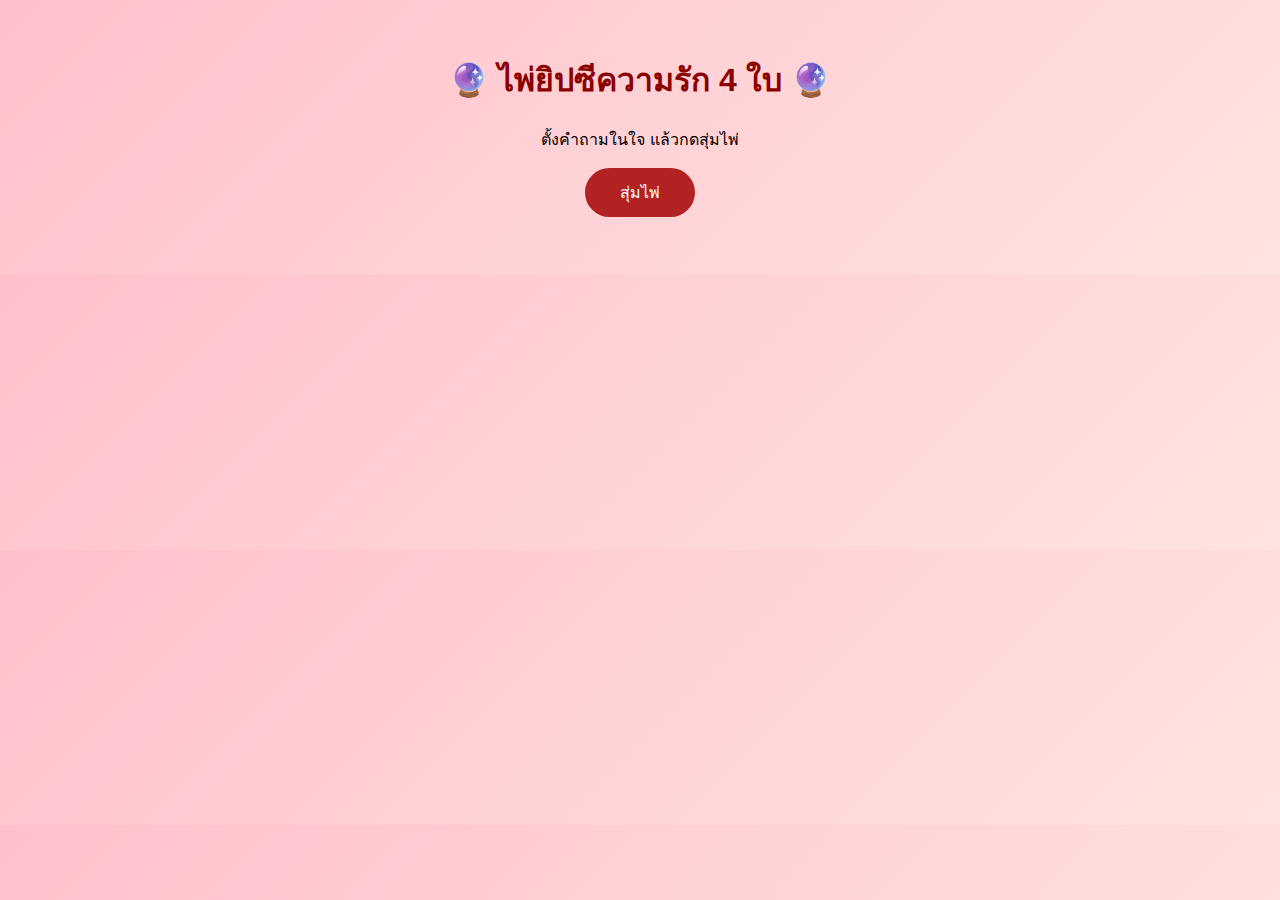
<file: tarot-love-4cards.html>
<!DOCTYPE html>
<html lang="th">
<head>
<meta charset="UTF-8">
<title>ไพ่ยิปซีความรัก 4 ใบ</title>

<style>
body{
  font-family:tahoma, sans-serif;
  background:linear-gradient(135deg,#ffc0cb,#ffe4e1);
  padding:25px;
  text-align:center;
}
h1{color:#8b0000}
button{
  padding:12px 35px;
  border-radius:30px;
  border:none;
  background:#b22222;
  color:white;
  font-size:16px;
  cursor:pointer;
}
.cards{
  margin-top:25px;
  display:flex;
  flex-wrap:wrap;
  gap:20px;
  justify-content:center;
}
.card{
  width:260px;
  background:#fff;
  padding:15px;
  border-radius:15px;
  box-shadow:0 5px 12px rgba(0,0,0,.25);
  position:relative;
}
.card img{
  width:100%;
  border-radius:10px;
}
.position{
  font-weight:bold;
  color:#444;
}
.card h3{color:#b22222;margin:8px 0 3px}
.card p{text-align:left;font-size:14px}
.card::before{
  content:attr(data-number);
  position:absolute;
  top:10px;left:10px;
  width:26px;height:26px;
  border-radius:50%;
  background:#b22222;
  color:#fff;
  display:flex;
  align-items:center;
  justify-content:center;
  font-weight:bold;
}
</style>
</head>

<body>

<h1>🔮 ไพ่ยิปซีความรัก 4 ใบ 🔮</h1>
<p>ตั้งคำถามในใจ แล้วกดสุ่มไพ่</p>
<button onclick="drawCards()">สุ่มไพ่</button>

<div class="cards" id="result"></div>

<script>
/* แหล่งรูปไพ่ครบ 78 ใบ (Rider-Waite) */
const BASE =
"https://raw.githubusercontent.com/manifestinteractive/tarot-cards/master/images/rws/";

/* ตำแหน่งไพ่ 4 ใบ */
const positions = [
 "ใบที่ 1 : ตัวคุณในความรัก",
 "ใบที่ 2 : เขา / คนที่คิดถึง",
 "ใบที่ 3 : สถานการณ์ปัจจุบัน",
 "ใบที่ 4 : แนวโน้มอนาคตความรัก"
];

/* เด็คไพ่ + คำทำนายแนวหมอดู */
const tarotDeck = [
/* Major Arcana */
{n:"The Fool",i:"00_the_fool.jpg",m:"ความรักเริ่มต้นใหม่ ใสซื่อ เปิดใจ แต่ยังไม่แน่นอน"},
{n:"The Magician",i:"01_the_magician.jpg",m:"เสน่ห์แรง ดึงดูดกันด้วยการสื่อสาร มีโอกาสเริ่มจริงจัง"},
{n:"The High Priestess",i:"02_the_high_priestess.jpg",m:"มีความรู้สึกซ่อนอยู่ ต่างฝ่ายยังไม่เปิดใจทั้งหมด"},
{n:"The Empress",i:"03_the_empress.jpg",m:"ความรักอบอุ่น เอาใจใส่ มีพัฒนาระยะยาว"},
{n:"The Emperor",i:"04_the_emperor.jpg",m:"ความรักจริงจัง มั่นคง คนนี้พร้อมดูแล"},
{n:"The Hierophant",i:"05_the_hierophant.jpg",m:"ความสัมพันธ์เป็นทางการ ผู้ใหญ่สนับสนุน"},
{n:"The Lovers",i:"06_the_lovers.jpg",m:"รักแรงดึงดูดสูง ต้องตัดสินใจด้วยความซื่อสัตย์"},
{n:"The Chariot",i:"07_the_chariot.jpg",m:"รักเดินหน้า แม้อุปสรรค แต่ยังไปต่อได้"},
{n:"Strength",i:"08_strength.jpg",m:"ต้องใช้ความอดทน เข้าใจ และควบคุมอารมณ์"},
{n:"The Hermit",i:"09_the_hermit.jpg",m:"ช่วงทบทวนหัวใจ ต้องอยู่กับตัวเองก่อน"},
{n:"Wheel of Fortune",i:"10_wheel_of_fortune.jpg",m:"ความรักเปลี่ยนแปลงตามจังหวะโชคชะตา"},
{n:"Justice",i:"11_justice.jpg",m:"ต้องจริงใจ ชัดเจน ยุติธรรมต่อกัน"},
{n:"The Hanged Man",i:"12_the_hanged_man.jpg",m:"ความรักที่ต้องรอคอย หรือยอมเสียสละบางอย่าง"},
{n:"Death",i:"13_death.jpg",m:"จบสิ่งเก่า เพื่อเริ่มต้นใหม่ที่ดีกว่า"},
{n:"Temperance",i:"14_temperance.jpg",m:"ความรักต้องประนีประนอม หาจุดสมดุล"},
{n:"The Devil",i:"15_the_devil.jpg",m:"ผูกพันลึก หลงใหล ระวังความสัมพันธ์เป็นพิษ"},
{n:"The Tower",i:"16_the_tower.jpg",m:"เหตุการณ์ฉับพลัน ทำให้รักสั่นคลอน"},
{n:"The Star",i:"17_the_star.jpg",m:"ความหวัง การเยียวยาหัวใจ ความรักค่อยดีขึ้น"},
{n:"The Moon",i:"18_the_moon.jpg",m:"ความลังเล ไม่แน่ใจ ระวังคิดไปเอง"},
{n:"The Sun",i:"19_the_sun.jpg",m:"ความรักสดใส ชัดเจน มีความสุข"},
{n:"Judgement",i:"20_judgement.jpg",m:"การตัดสินใจครั้งสำคัญ อดีตอาจย้อนกลับมา"},
{n:"The World",i:"21_the_world.jpg",m:"ความรักลงตัว สมบูรณ์ และจริงจัง"},

/* Wands */
{n:"Ace of Wands",i:"wands01.jpg",m:"ความรักเริ่มต้นด้วยแพชชั่น แรงดึงดูดสูง"},
{n:"Two of Wands",i:"wands02.jpg",m:"คิดถึงอนาคตร่วมกัน แต่ยังชั่งใจ"},
{n:"Three of Wands",i:"wands03.jpg",m:"รอพัฒนาความสัมพันธ์"},
{n:"Four of Wands",i:"wands04.jpg",m:"ความรักมั่นคง มีโอกาสจริงจัง"},
{n:"Five of Wands",i:"wands05.jpg",m:"มีความขัดแย้งเล็กน้อย ต่างคนต่างถือทิฐิ"},
{n:"Six of Wands",i:"wands06.jpg",m:"ความรักได้รับการยอมรับ หรือสมหวัง"},
{n:"Seven of Wands",i:"wands07.jpg",m:"ต้องปกป้องความรักจากสิ่งรอบข้าง"},
{n:"Eight of Wands",i:"wands08.jpg",m:"ความรักคืบหน้าเร็ว การสื่อสารดี"},
{n:"Nine of Wands",i:"wands09.jpg",m:"ระวังความระแวง แต่ยังสู้เพื่อรัก"},
{n:"Ten of Wands",i:"wands10.jpg",m:"ความรักหนักใจ แบกรับภาระมากเกินไป"},
{n:"Page of Wands",i:"wands11.jpg",m:"คนไฟแรง สดใส ความรักน่าตื่นเต้น"},
{n:"Knight of Wands",i:"wands12.jpg",m:"รักเร็วแรง แต่เปลี่ยนง่าย"},
{n:"Queen of Wands",i:"wands13.jpg",m:"เสน่ห์แรง ดึงดูดสูง"},
{n:"King of Wands",i:"wands14.jpg",m:"รักจริงจัง มีแพชชั่น เป็นผู้นำ"},

/* Cups */
{n:"Ace of Cups",i:"cups01.jpg",m:"รักใหม่เกิดขึ้นจากความรู้สึกบริสุทธิ์"},
{n:"Two of Cups",i:"cups02.jpg",m:"รักสมดุล เข้าใจกันทั้งสองฝ่าย"},
{n:"Three of Cups",i:"cups03.jpg",m:"ความสุข เฉลิมฉลอง การพบปะ"},
{n:"Four of Cups",i:"cups04.jpg",m:"ลังเล เบื่อ ไม่เปิดใจเต็มที่"},
{n:"Five of Cups",i:"cups05.jpg",m:"เสียใจจากอดีต ยังตัดไม่ขาด"},
{n:"Six of Cups",i:"cups06.jpg",m:"ความรักเก่า หรือคนจากอดีตกลับมา"},
{n:"Seven of Cups",i:"cups07.jpg",m:"มีหลายตัวเลือก แต่ยังไม่ตัดสินใจ"},
{n:"Eight of Cups",i:"cups08.jpg",m:"เดินออกจากรักที่ไม่เติมเต็ม"},
{n:"Nine of Cups",i:"cups09.jpg",m:"ความสมหวัง พอใจในความรัก"},
{n:"Ten of Cups",i:"cups10.jpg",m:"รักอบอุ่น ครอบครัวพร้อม"},
{n:"Page of Cups",i:"cups11.jpg",m:"รักใสๆ อ่อนโยน มีคนเข้ามาจีบ"},
{n:"Knight of Cups",i:"cups12.jpg",m:"คนโรแมนติก เสน่ห์ดี"},
{n:"Queen of Cups",i:"cups13.jpg",m:"เข้าใจ ดูแล เอาใจใส่"},
{n:"King of Cups",i:"cups14.jpg",m:"รักมั่นคง สุภาพ ควบคุมอารมณ์ได้"},

/* Swords */
{n:"Ace of Swords",i:"swords01.jpg",m:"ต้องพูดความจริง เปิดใจตรงไปตรงมา"},
{n:"Two of Swords",i:"swords02.jpg",m:"การตัดสินใจยาก ลังเล"},
{n:"Three of Swords",i:"swords03.jpg",m:"อกหัก เจ็บปวด ระวังรักสามเส้า"},
{n:"Four of Swords",i:"swords04.jpg",m:"พักใจ หยุดคุย หยุดคิดสักพัก"},
{n:"Five of Swords",i:"swords05.jpg",m:"ทะเลาะ เอาชนะกันจนเสียความรู้สึก"},
{n:"Six of Swords",i:"swords06.jpg",m:"ก้าวข้ามอดีต เริ่มฟื้นใจ"},
{n:"Seven of Swords",i:"swords07.jpg",m:"มีเรื่องปิดบัง ไม่ซื่อสัตย์"},
{n:"Eight of Swords",i:"swords08.jpg",m:"คิดมาก รู้สึกติดกับความสัมพันธ์"},
{n:"Nine of Swords",i:"swords09.jpg",m:"กังวล นอนไม่หลับ คิดมากเรื่องรัก"},
{n:"Ten of Swords",i:"swords10.jpg",m:"จบความสัมพันธ์แบบเจ็บปวด"},
{n:"Page of Swords",i:"swords11.jpg",m:"สอดส่อง เช็คโซเชียล อยากรู้เรื่องเขา"},
{n:"Knight of Swords",i:"swords12.jpg",m:"ใจร้อน พูดตรง อารมณ์ขึ้นง่าย"},
{n:"Queen of Swords",i:"swords13.jpg",m:"ใช้เหตุผลนำหน้า หัวใจระวังเจ็บ"},
{n:"King of Swords",i:"swords14.jpg",m:"รักจริงจัง ต้องการความชัดเจน"},

/* Pentacles */
{n:"Ace of Pentacles",i:"pentacles01.jpg",m:"รักมั่นคง มีพื้นฐานที่ดี"},
{n:"Two of Pentacles",i:"pentacles02.jpg",m:"แบ่งเวลาไม่ลงตัว ชีวิตไม่สมดุล"},
{n:"Three of Pentacles",i:"pentacles03.jpg",m:"ร่วมมือกันสร้างความสัมพันธ์"},
{n:"Four of Pentacles",i:"pentacles04.jpg",m:"หวงรัก ยึดติด กลัวเสียไป"},
{n:"Five of Pentacles",i:"pentacles05.jpg",m:"ความเหงา ขาดการดูแล เอาใจใส่"},
{n:"Six of Pentacles",i:"pentacles06.jpg",m:"การให้และรับที่สมดุล"},
{n:"Seven of Pentacles",i:"pentacles07.jpg",m:"รอผลลัพธ์จากความพยายาม"},
{n:"Eight of Pentacles",i:"pentacles08.jpg",m:"ตั้งใจพัฒนาความสัมพันธ์"},
{n:"Nine of Pentacles",i:"pentacles09.jpg",m:"รักตัวเอง มีคุณค่า เป็นอิสระ"},
{n:"Ten of Pentacles",i:"pentacles10.jpg",m:"รักมั่นคงระยะยาว วางแผนอนาคตร่วมกัน"},
{n:"Page of Pentacles",i:"pentacles11.jpg",m:"เริ่มจริงจัง คิดอนาคต"},
{n:"Knight of Pentacles",i:"pentacles12.jpg",m:"รักช้าแต่มั่นคง"},
{n:"Queen of Pentacles",i:"pentacles13.jpg",m:"ดูแล เอาใจใส่ มั่นคงอบอุ่น"},
{n:"King of Pentacles",i:"pentacles14.jpg",m:"พร้อมสร้างอนาคตร่วมกัน"},
];

/* ฟังก์ชันสุ่มไพ่ 4 ใบ */
function drawCards(){
 const box=document.getElementById("result");
 box.innerHTML="";
 const picks=[...tarotDeck].sort(()=>0.5-Math.random()).slice(0,4);

 picks.forEach((c,i)=>{
   const el=document.createElement("div");
   el.className="card";
   el.setAttribute("data-number",i+1);
   el.innerHTML=`
     <div class="position">${positions[i]}</div>
     <img src="${BASE+c.i}">
     <h3>${c.n}</h3>
     <p>${c.m}</p>
   `;
   box.appendChild(el);
 });
}
</script>

</body>
</html>
</file>
